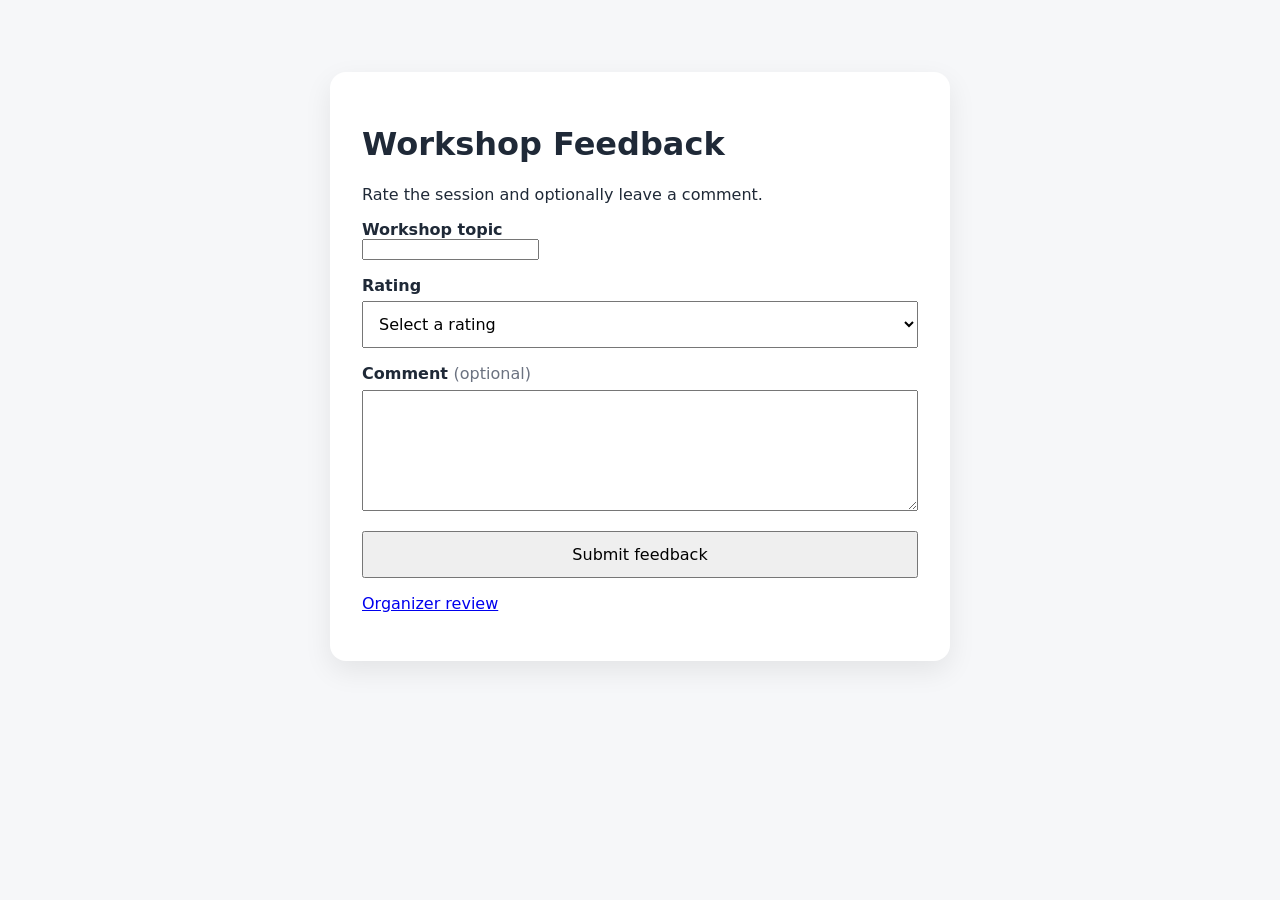
<file: facilitator-pack/reference-solution/frontend/index.html>
<!doctype html>
<html lang="en">
<head>
  <meta charset="utf-8">
  <meta name="viewport" content="width=device-width, initial-scale=1">
  <title>Workshop Feedback</title>
  <link rel="stylesheet" href="styles.css">
</head>
<body>
  <main class="card">
    <h1>Workshop Feedback</h1>
    <p>Rate the session and optionally leave a comment.</p>

    <form id="feedback-form">
      <label for="workshop-topic">Workshop topic</label>
      <input id="workshop-topic" maxlength="100" required>
      <label for="rating">Rating</label>
      <select id="rating" required>
        <option value="">Select a rating</option>
        <option value="1">1</option>
        <option value="2">2</option>
        <option value="3">3</option>
        <option value="4">4</option>
        <option value="5">5</option>
      </select>

      <label for="comment">Comment <span>(optional)</span></label>
      <textarea id="comment" maxlength="500" rows="5"></textarea>

      <button type="submit">Submit feedback</button>
      <p id="message" role="status"></p>
    </form>

    <p><a href="organizer.html">Organizer review</a></p>
  </main>
  <script src="config.js"></script>
  <script src="app.js"></script>
</body>
</html>
</file>
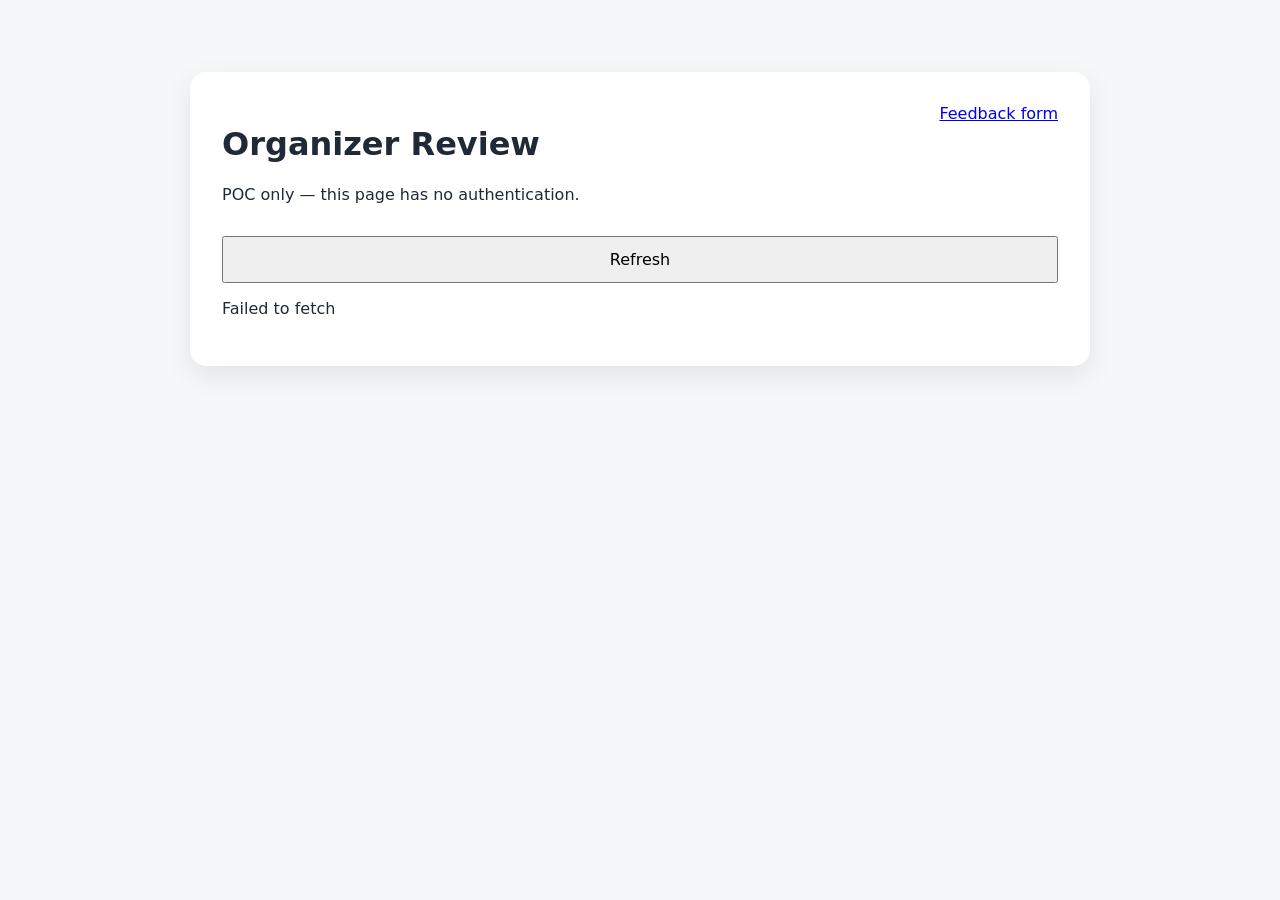
<file: facilitator-pack/reference-solution/frontend/organizer.html>
<!doctype html>
<html lang="en">
<head>
  <meta charset="utf-8">
  <meta name="viewport" content="width=device-width, initial-scale=1">
  <title>Organizer Review</title>
  <link rel="stylesheet" href="styles.css">
</head>
<body>
  <main class="wide-card">
    <div class="header-row">
      <div>
        <h1>Organizer Review</h1>
        <p>POC only — this page has no authentication.</p>
      </div>
      <a href="index.html">Feedback form</a>
    </div>
    <button id="refresh" type="button">Refresh</button>
    <p id="message" role="status"></p>
    <div id="feedback-list" class="feedback-list"></div>
  </main>
  <script src="config.js"></script>
  <script src="organizer.js"></script>
</body>
</html>
</file>
<file: facilitator-pack/reference-solution/frontend/styles.css>
* { box-sizing: border-box; }
body { margin: 0; font-family: system-ui, sans-serif; background: #f6f7f9; color: #1f2937; }
.card, .wide-card { width: min(92vw, 620px); margin: 8vh auto; background: white; padding: 2rem; border-radius: 16px; box-shadow: 0 10px 28px rgba(0,0,0,.08); }
.wide-card { width: min(92vw, 900px); }
label { display: block; margin-top: 1rem; font-weight: 600; }
label span { font-weight: 400; color: #6b7280; }
select, textarea, button { width: 100%; margin-top: .4rem; padding: .75rem; font: inherit; }
button { margin-top: 1rem; cursor: pointer; }
.header-row { display: flex; justify-content: space-between; gap: 1rem; align-items: start; }
.feedback-list { display: grid; gap: .75rem; margin-top: 1rem; }
.feedback-item { border: 1px solid #e5e7eb; padding: 1rem; border-radius: 12px; }
.feedback-item small { display: block; color: #6b7280; margin-top: .25rem; }
</file>
